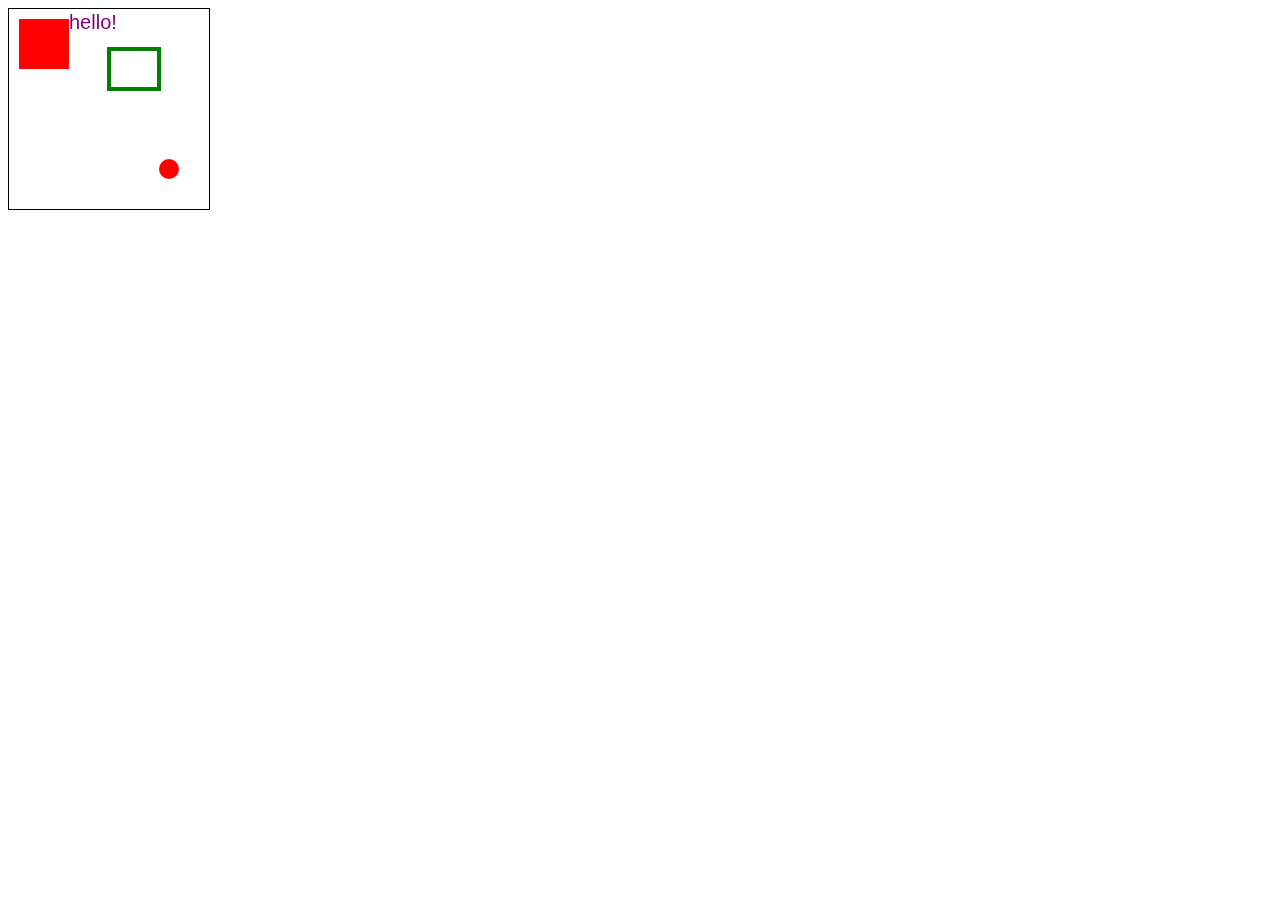
<file: index.html>
<!DOCTYPE HTML>
<html lang="en">
    <head>
        <meta charset="utf-8">
        <title>Draw a monster in canvas</title>
        <link rel="stylesheet" type="text/css" href = "can.css" />
  <script type="text/javascript" src="can.js"></script>
    </head>
    <body><canvas id="myCanvas" width="200" height="200">
    </canvas>
    </body>
</html>
</file>
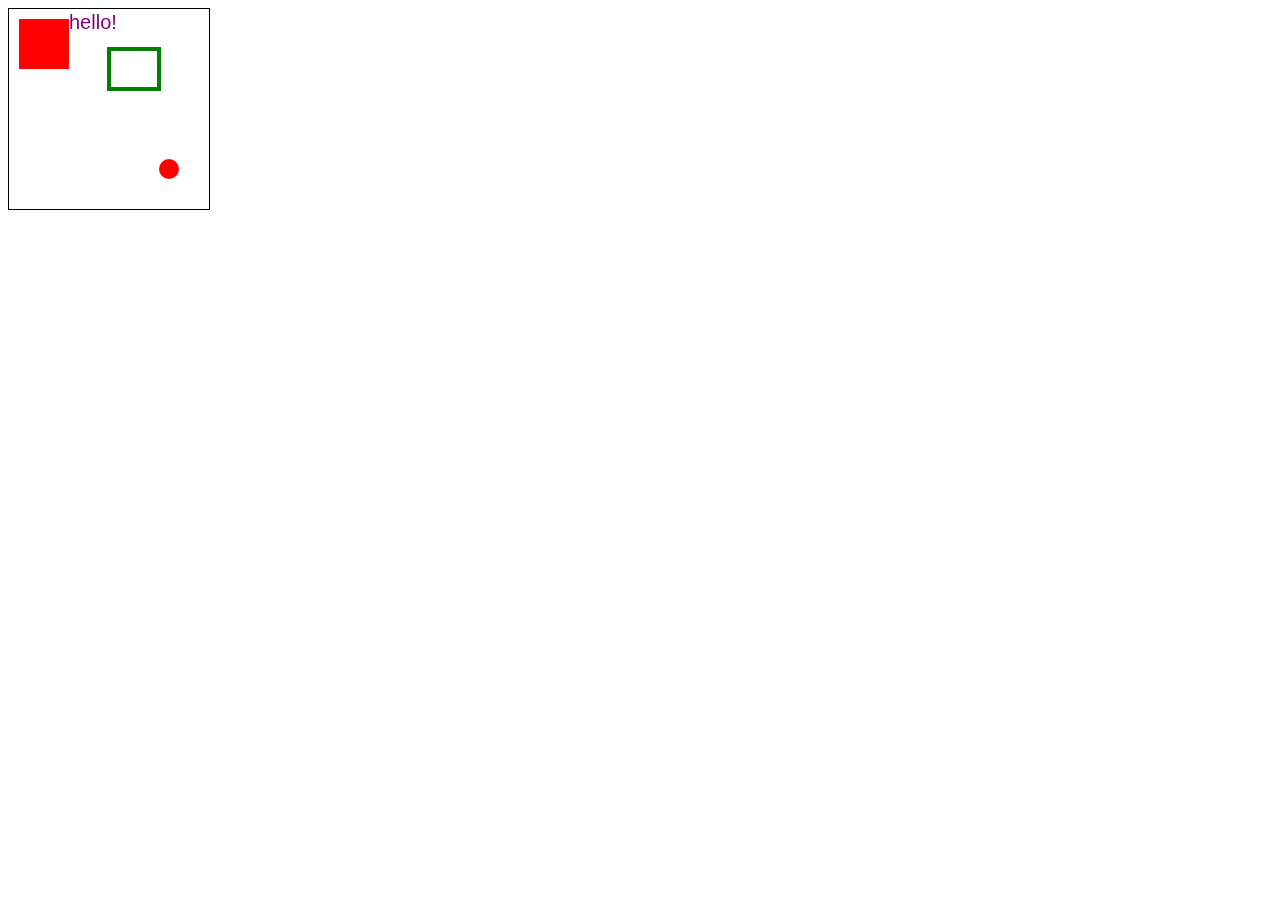
<file: can.html>
<!DOCTYPE HTML>
<html lang="en">
    <head>
        <meta charset="utf-8">
        <title>Draw a monster in canvas</title>
        <link rel="stylesheet" type="text/css" href = "can.css" />
  <script type="text/javascript" src="can.js"></script>
    </head>
    <body><canvas id="myCanvas" width="200" height="200">
    </canvas>
    </body>
</html>
</file>
<file: can.css>
canvas {
    border:1px solid black;
}
</file>
